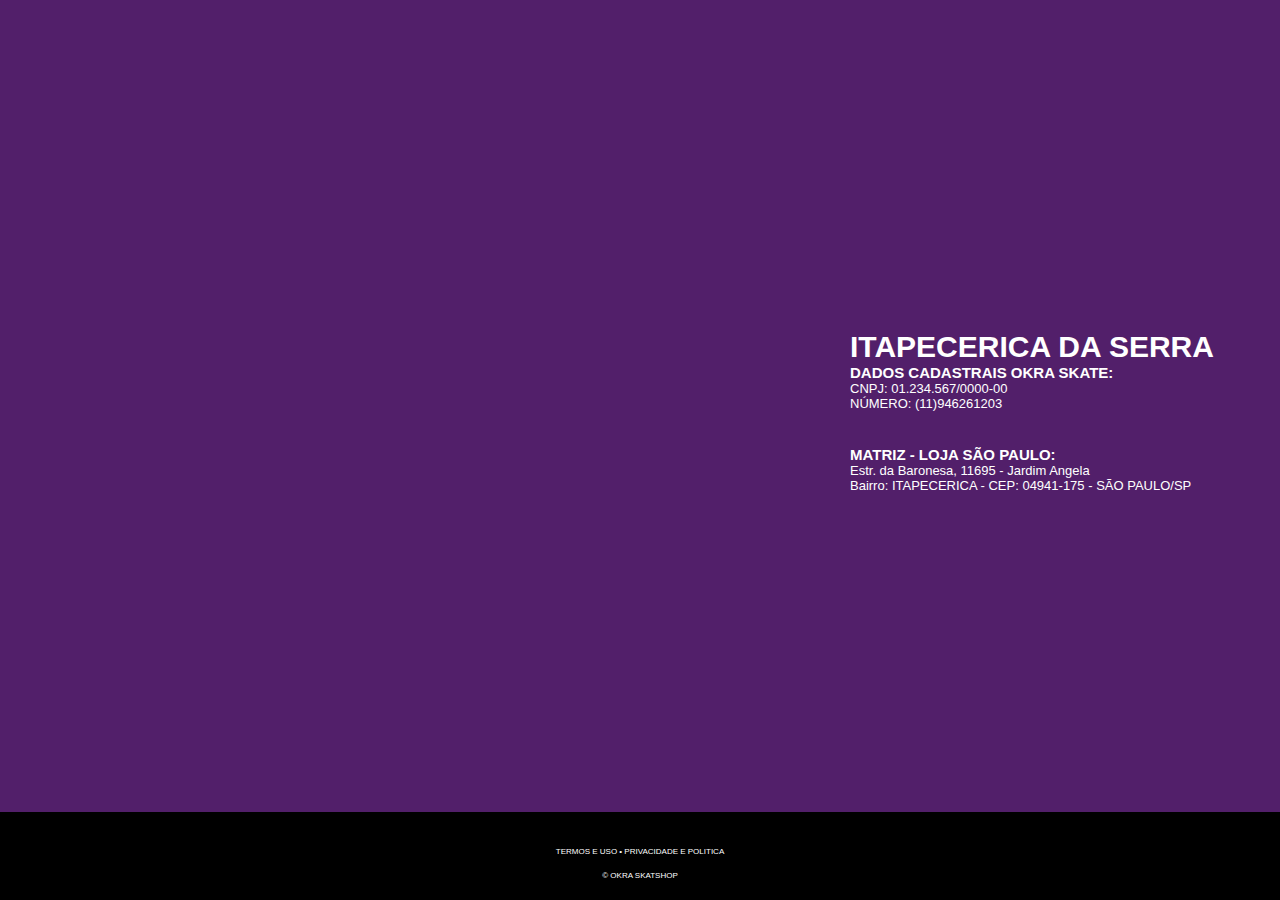
<file: Projeto Skate (1)/Projeto Skate/index.html>
<!DOCTYPE html>
<html lang="pt-br">

<head>
    <meta charset="UTF-8">
    <meta name="viewport" content="width=device-width, initial-scale=1.0">
    <title>Adriel & Henrique</title>
    <link rel="stylesheet" href="css/site.css">
</head>

<body>


    <section class="contato">
        <div class="container">
            <h1>
                <strong>ITAPECERICA DA SERRA</strong>
            </h1>
            <h2>
                <strong> DADOS CADASTRAIS OKRA SKATE: <br></strong>
            </h2>
            <p>
                CNPJ: 01.234.567/0000-00 <br> NÚMERO: (11)946261203
            </p>

            <br>

            <h2>
                <strong><br> MATRIZ - LOJA SÃO PAULO: </strong>
            </h2>
            <p>
                Estr. da Baronesa, 11695 - Jardim Angela
                <br>Bairro: ITAPECERICA - CEP: 04941-175 - SÃO PAULO/SP
            </p>
        </div>
    </section>

    <section class="localizacao">
        <div class="container">
            <iframe src="https://www.google.com/maps/embed?pb=!1m18!1m12!1m3!1d3653.399832915192!2d-46.7685394850196!3d-23.69741168461548!2m3!1f0!2f0!3f0!3m2!1i1024!2i768!4f13.1!3m3!1m2!1s0x94ce5212f9627de5%3A0x1c5ccd29c1a3e96a!2sEtec%20Jardim%20%C3%82ngela!5e0!3m2!1spt-BR!2sbr!4v1638721846945!5m2!1spt-BR!2sbr"
                width="600" height="450" style="border:0;" allowfullscreen="" loading="lazy"></iframe>
        </div>

    </section>
    <footer>
        <div class="footer-content">
            <h3>TERMOS E USO • PRIVACIDADE E POLITICA </h3>
            <p>&copy; OKRA SKATSHOP </p>
        </div>



    </footer>
</body>

</html>
</file>
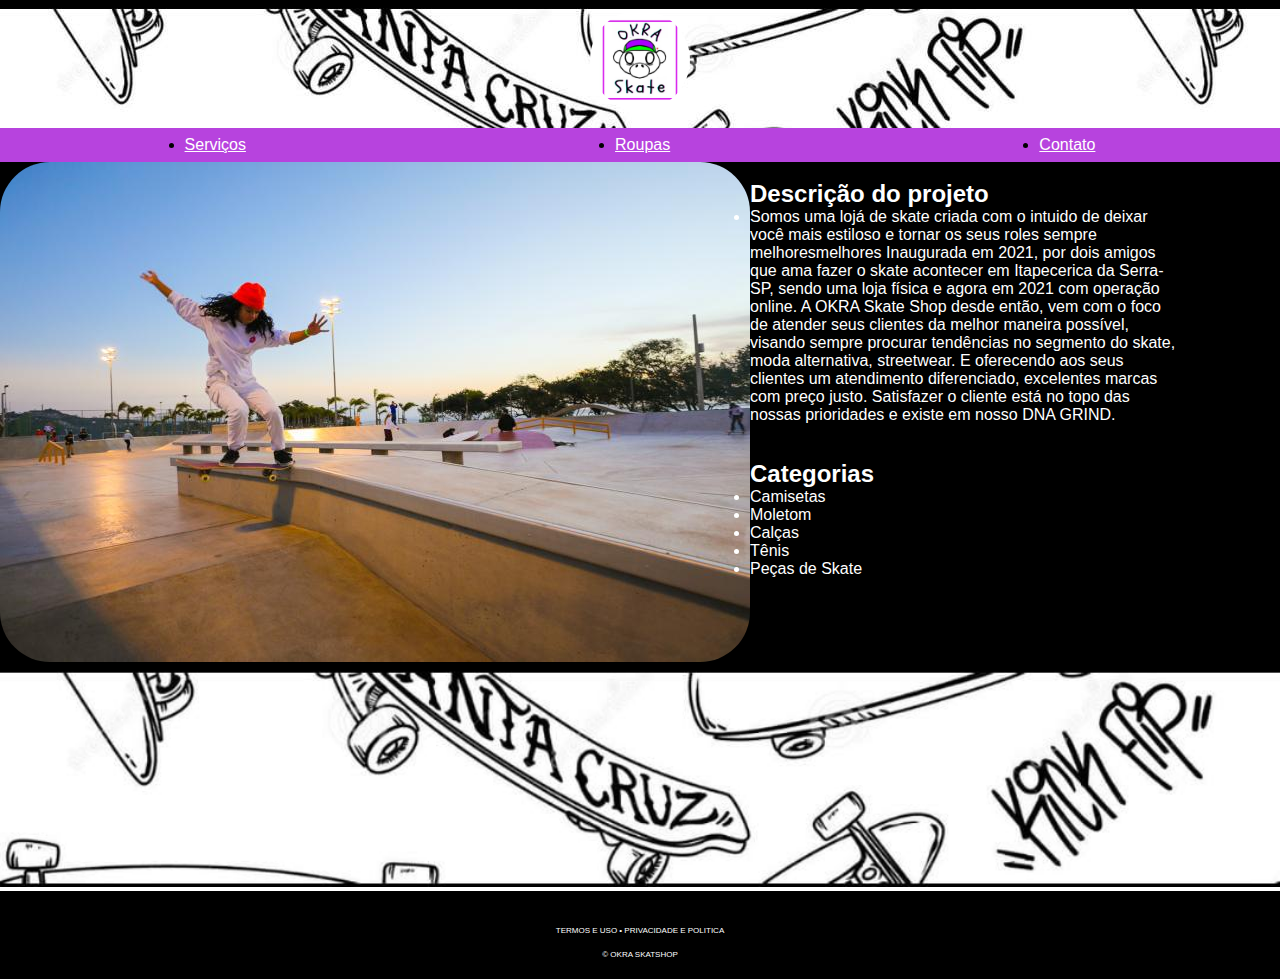
<file: Projeto Skate (1)/Projeto Skate/Pageskate.html>
<!DOCTYPE html>
<html lang="pt-br">

<head>
    <meta charset="UTF-8">
    <meta http-equiv="X-UA-Compatible" content="IE=edge">
    <meta name="viewport" content="width=device-width, initial-scale=1.0">
    <title>Adriel & Henrique</title>
    <link rel="stylesheet" href="css/skate.css">
    <link rel="stylesheet" href="index.html">
</head>

<body>

    <header>
        <h1 class="topo">
            <img src="img/Logo.jpeg" alt="logo" class="logo">
        </h1>
    </header>

    <nav class="menu">
        <li> <a href="Serviço.html">Serviços</a></li>
        <li> <a href="Roupas.html">Roupas</a></li>
        <li> <a href="index.html">Contato</a></li>
    </nav>
    <section class="fundo-preto">
        <div class="conteiner flex-conteiner">
            <div class="col">
                <img class="img" src="img/353b416a-1183-463e-9cfe-eb81f130d6d3.jfif" alt="OKRA skate">
            </div>

            <div class="col">

                <br>

                <h2>Descrição do projeto</h2>
                <li>
                    Somos uma lojá de skate criada com o intuido de deixar você mais estiloso e tornar os seus roles sempre melhoresmelhores Inaugurada em 2021, por dois amigos que ama fazer o skate acontecer em Itapecerica da Serra-SP, sendo uma loja física e agora em 2021
                    com operação online. A OKRA Skate Shop desde então, vem com o foco de atender seus clientes da melhor maneira possível, visando sempre procurar tendências no segmento do skate, moda alternativa, streetwear. E oferecendo aos seus clientes
                    um atendimento diferenciado, excelentes marcas com preço justo. Satisfazer o cliente está no topo das nossas prioridades e existe em nosso DNA GRIND.
                </li>

                <br>
                <br>


                <h2>Categorias</h2>
                <li>Camisetas</li>
                <li>Moletom</li>
                <li>Calças</li>
                <li>Tênis</li>
                <li>Peças de Skate</li>
            </div>


        </div>
    </section>

    <article>
        <div class="img-meio">
            <img src="img/c2c88d8a-3ee7-4a36-978f-c060f8345882.jpeg" alt="img-meio">
        </div>
    
    </article>

    <footer>
        <div class="footer-content">
            <h3>TERMOS E USO • PRIVACIDADE E POLITICA </h3>
            <p>&copy; OKRA SKATSHOP </p>
        </div>
    </footer>






</body>

</html>
</file>
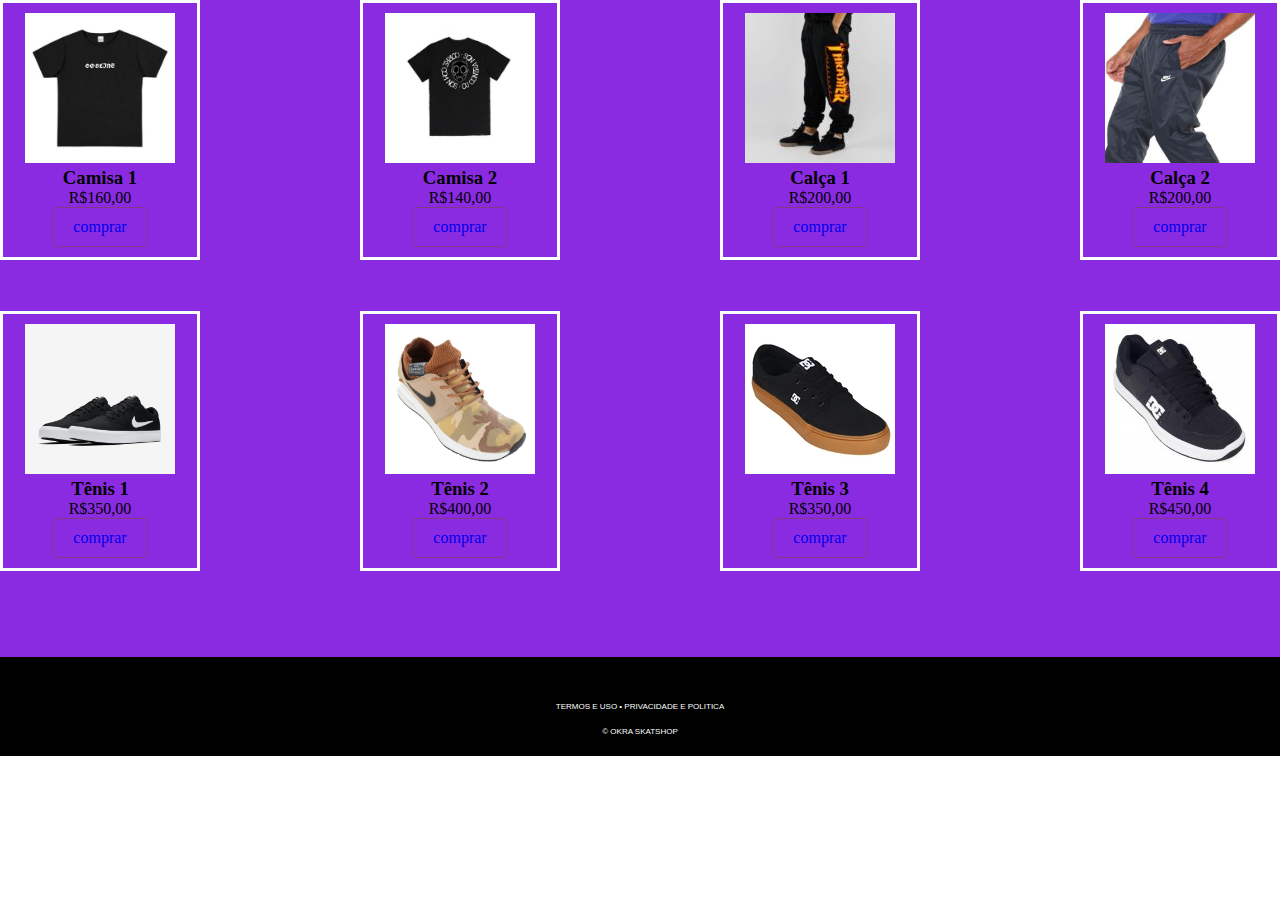
<file: Projeto Skate (1)/Projeto Skate/Roupas.html>
<!DOCTYPE html>
<html lang="pt-br">

<head>
    <meta charset="UTF-8">
    <meta http-equiv="X-UA-Compatible" content="IE=edge">
    <meta name="viewport" content="width=device-width, initial-scale=1.0">
    <title>Roupas</title>
    <link rel="stylesheet" href="css/Roupas.css">
</head>

<body>

    <article class="escopo">

        <div class="flex-conteiner">
            <article class="produto">
                <figure>
                    <img class='img' src="img/5441f268-5177-4d9e-a16f-85023e00ee28.jfif" alt="Goblins T-shirt">
                    <h3>Camisa 1</h3>
                    <p>R$160,00</p>
                    <a href="#" class="btn-clique">comprar</a>
                </figure>
            </article>
            <article class="produto">
                <figure>
                    <img class='img' src="img/camisa 2.jfif" alt="OKCRA T-shirt">
                    <h3>Camisa 2</h3>
                    <p>R$140,00</p>
                    <a href="#" class="btn-clique">comprar</a>
                </figure>
            </article>
            <article class="produto">
                <figure>
                    <img class='img' src="img/calca_moletom_.jpg" alt="Thrasher calça">
                    <h3>Calça 1</h3>
                    <p>R$200,00</p>
                    <a href="#" class="btn-clique">comprar</a>
                </figure>
            </article>
            <article class="produto">
                <figure>
                    <img class='img' src="img/calcanike.jpg" alt="nike calça">
                    <h3>Calça 2</h3>
                    <p>R$200,00</p>
                    <a href="#" class="btn-clique">comprar</a>
                </figure>
            </article>


        </div>

        <br>
        <br>

        <div class="flex-conteiner">
            <article class="produto">
                <figure>
                    <img class='img' src="img/tenisnike1.jpg" alt="Tênis nike">
                    <h3>Tênis 1</h3>
                    <p>R$350,00</p>
                    <a href="#" class="btn-clique">comprar</a>
                </figure>
            </article>
            <article class="produto">
                <figure>
                    <img class='img' src="img/tenisnike2.jpg" alt="Tênis nike">
                    <h3>Tênis 2</h3>
                    <p>R$400,00</p>
                    <a href="#" class="btn-clique">comprar</a>
                </figure>
            </article>
            <article class="produto">
                <figure>
                    <img class='img' src="img/dcshoes1.jpg" alt="DC Shoes">
                    <h3>Tênis 3</h3>
                    <p>R$350,00</p>
                    <a href="#" class="btn-clique">comprar</a>
                </figure>
            </article>
            <article class="produto">
                <figure>
                    <img class='img' src="img/dcshoes2.jpg" alt="DC Shoes">
                    <h3>Tênis 4</h3>
                    <p>R$450,00</p>
                    <a href="#" class="btn-clique">comprar</a>
                </figure>
            </article>


        </div>

    </article>

    <footer>
        <div class="footer-content">
            <h3>TERMOS E USO • PRIVACIDADE E POLITICA </h3>
            <p>&copy; OKRA SKATSHOP </p>
        </div>
    </footer>

</body>

</html>
</file>
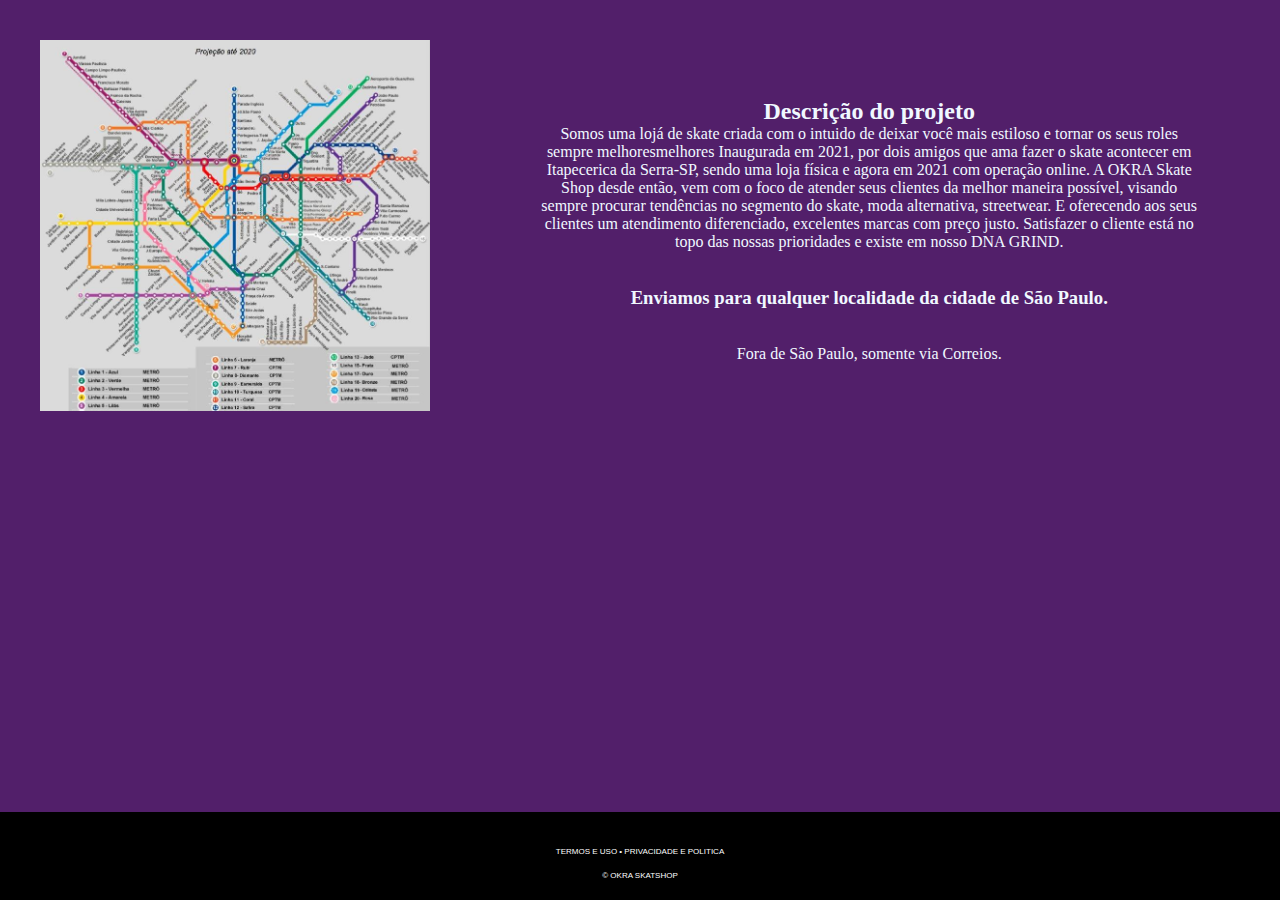
<file: Projeto Skate (1)/Projeto Skate/Serviço.html>
<!DOCTYPE html>
<html lang="pt-br">

<head>
    <meta charset="UTF-8">
    <meta http-equiv="X-UA-Compatible" content="IE=edge">
    <meta name="viewport" content="width=device-width, initial-scale=1.0">
    <title>Serviços</title>
    <link rel="stylesheet" href="css/Serviços.css">
</head>

<body class="fundo-roxo">


    <section></section>
    <div class="conteiner flex-conteiner">
        <div class="mapa">
            <img src="img/mapametro.jpg" alt="metro">

        </div>
        <div class="col">


            <br>

            <h2>Descrição do projeto</h2>
            <p>
                Somos uma lojá de skate criada com o intuido de deixar você mais estiloso e tornar os seus roles sempre melhoresmelhores Inaugurada em 2021, por dois amigos que ama fazer o skate acontecer em Itapecerica da Serra-SP, sendo uma loja física e agora em 2021
                com operação online. A OKRA Skate Shop desde então, vem com o foco de atender seus clientes da melhor maneira possível, visando sempre procurar tendências no segmento do skate, moda alternativa, streetwear. E oferecendo aos seus clientes
                um atendimento diferenciado, excelentes marcas com preço justo. Satisfazer o cliente está no topo das nossas prioridades e existe em nosso DNA GRIND.
            </p>
            <br>
            <br>
            <h3>
                Enviamos para qualquer localidade da cidade de São Paulo.
            </h3>
            <br>
            <br>
            <p>
                Fora de São Paulo, somente via Correios.
            </p>
        </div>


    </div>
    </section>

    <footer>
        <div class="footer-content">
            <h3>TERMOS E USO • PRIVACIDADE E POLITICA </h3>
            <p>&copy; OKRA SKATSHOP </p>
        </div>
    </footer>

</body>

</html>
</file>
<file: Projeto Skate (1)/Projeto Skate/css/site.css>
* {
    padding: 0;
    margin: 0;
}

body {
    background: #521f6a;
}


/* Rodape */

footer {
    background: black;
    height: auto;
    width: 100%;
    font-family: -apple-system, BlinkMacSystemFont, 'Segoe UI', Roboto, Oxygen, Ubuntu, Cantarell, 'Open Sans', 'Helvetica Neue', sans-serif;
    padding-top: 40px;
    color: white;
    position: absolute;
    bottom: 0;
}

.footer-content {
    display: flex;
    align-items: center;
    justify-content: center;
    flex-direction: column;
    text-align: center;
}

.footer-content h3 {
    font-weight: 400;
    text-transform: capitalize;
    line-height: 1%;
    font-size: 8px;
}

.footer-content p {
    max-width: 500px;
    margin: 10px auto;
    line-height: 28px;
    font-size: 8px;
}


/* Rodapé */

.contato {
    height: 50%;
    margin-top: 330px;
    margin-left: 850px;
    color: #ffff;
    font-family: Arial, Helvetica, sans-serif;
    top: 0%;
}


/* Tamanho da fonte (contato) */

.contato h1 {
    font-size: 30px;
}

.contato h2 {
    font-size: 15px;
}

.contato p {
    font-size: 13px;
}


/* Tamanho da fonte */

.flex-conteiner {
    width: 430px;
    justify-content: center;
}


/* Mapa */

.localizacao {
    position: absolute;
    left: 5%;
    top: 15%;
    width: 250px;
    padding: 10px;
}


/* Mapa */
</file>
<file: Projeto Skate (1)/Projeto Skate/css/skate.css>
* {
    padding: 0;
    margin: 0;
}

body {
    font-family: Arial, Helvetica, sans-serif;
}


/* Cabeçalho */

header {
    text-align: center;
    background-image: url(../img/c2c88d8a-3ee7-4a36-978f-c060f8345882.jpeg);
    padding: 10px 0;
}

header img {
    height: 100px;
}

.logo {
    border-radius: 200px;
}


/* Cabeçalho */


/* Menu */

.nav li {
    padding-right: 27px;
    margin-right: 10px;
    display: inline;
    background-position: center;
}

.menu a {
    color: white;
    text-decoration-color: white;
}

nav {
    text-align: center;
    padding: 8px 0;
    display: flex;
    justify-content: space-around;
    background-color: #b743de;
}


/* Menu */


/* Corpo */

.flex-conteiner {
    justify-content: space-between;
    display: flex;
}

.flex-conteiner .col {
    width: 430px;
}

.img {
    border-radius: 50px;
}

.fundo-preto {
    background-color: black;
    height: 500px;
}

.col {
    margin-right: 100px;
}

.col h2 {
    color: white;
}

.col li {
    color: white;
}

.img-meio img {
    width: 100%;
    height: auto;
}

.img-meio h2 {
    color: blueviolet;
    margin-left: 630px;
}


/* Corpo */


/* Rodapé */

footer {
    background: black;
    width: 100%;
    font-family: -apple-system, BlinkMacSystemFont, 'Segoe UI', Roboto, Oxygen, Ubuntu, Cantarell, 'Open Sans', 'Helvetica Neue', sans-serif;
    padding-top: 40px;
    color: white;
    bottom: 0;
}

.footer-content {
    display: flex;
    align-items: center;
    justify-content: center;
    flex-direction: column;
    text-align: center;
}

.footer-content h3 {
    font-weight: 400;
    text-transform: capitalize;
    line-height: 1%;
    font-size: 8px;
}

.footer-content p {
    max-width: 500px;
    margin: 10px auto;
    line-height: 28px;
    font-size: 8px;
}


/* Rodapé */
</file>
<file: Projeto Skate (1)/Projeto Skate/css/Roupas.css>
* {
    padding: 0px;
    margin: 0px;
}


/* Corpo */

.flex-conteiner {
    justify-content: space-between;
    display: flex;
}

.escopo {
    background-color: blueviolet;
    height: 500px;
    justify-content: space-between;
    padding-bottom: 12.3%;
}

.produto {
    width: 200px;
    text-align: justify;
}

.produto figure {
    border: 3px solid #ffffff;
    background-color: blueviolet;
    margin: 0 0 15px 0;
    padding: 10px;
    text-align: center;
}

.produto figure img {
    text-align: center;
    width: 150px;
    height: 150px;
}

.btn-clique {
    border: 1px solid #843886;
    display: inline-block;
    padding: 10px 20px;
    text-decoration: none;
    border-radius: 5px;
    cursor: pointer;
    transition-duration: 0.4s;
}

.btn-clique:hover {
    background-color: #4CAF50;
    /* Green */
    color: white;
}


/* Corpo */


/* Rodapé */

footer {
    position: relative;
    background-color: black;
    width: 100%;
    height: auto;
    font-family: -apple-system, BlinkMacSystemFont, 'Segoe UI', Roboto, Oxygen, Ubuntu, Cantarell, 'Open Sans', 'Helvetica Neue', sans-serif;
    padding-top: 50px;
    color: white;
    bottom: 0;
}

.footer-content {
    display: flex;
    align-items: center;
    justify-content: center;
    flex-direction: column;
    text-align: center;
}

.footer-content h3 {
    font-weight: 400;
    text-transform: capitalize;
    line-height: 1%;
    font-size: 8px;
}

.footer-content p {
    max-width: 500px;
    margin: 10px auto;
    line-height: 28px;
    font-size: 8px;
}


/* Rodapé */
</file>
<file: Projeto Skate (1)/Projeto Skate/css/Serviços.css>
* {
    padding: 0px;
    margin: 0px;
}

.flex-conteiner {
    justify-content: space-between;
    display: flex;
}

.flex-conteiner .col {
    width: 100%;
}

.fundo-roxo {
    background-color: #521f6a;
    height: auto;
    width: 100%;
}

.mapa img {
    padding: 40px 40px;
    width: 85%;
}

.col {
    text-align: center;
    color: aliceblue;
    padding: 80px;
}


/* Rodape */

footer {
    background: black;
    height: auto;
    width: 100%;
    font-family: -apple-system, BlinkMacSystemFont, 'Segoe UI', Roboto, Oxygen, Ubuntu, Cantarell, 'Open Sans', 'Helvetica Neue', sans-serif;
    padding-top: 40px;
    color: white;
    position: absolute;
    bottom: 0;
}

.footer-content {
    display: flex;
    align-items: center;
    justify-content: center;
    flex-direction: column;
    text-align: center;
}

.footer-content h3 {
    font-weight: 400;
    text-transform: capitalize;
    line-height: 1%;
    font-size: 8px;
}

.footer-content p {
    max-width: 500px;
    margin: 10px auto;
    line-height: 28px;
    font-size: 8px;
}


/* Rodapé */
</file>
